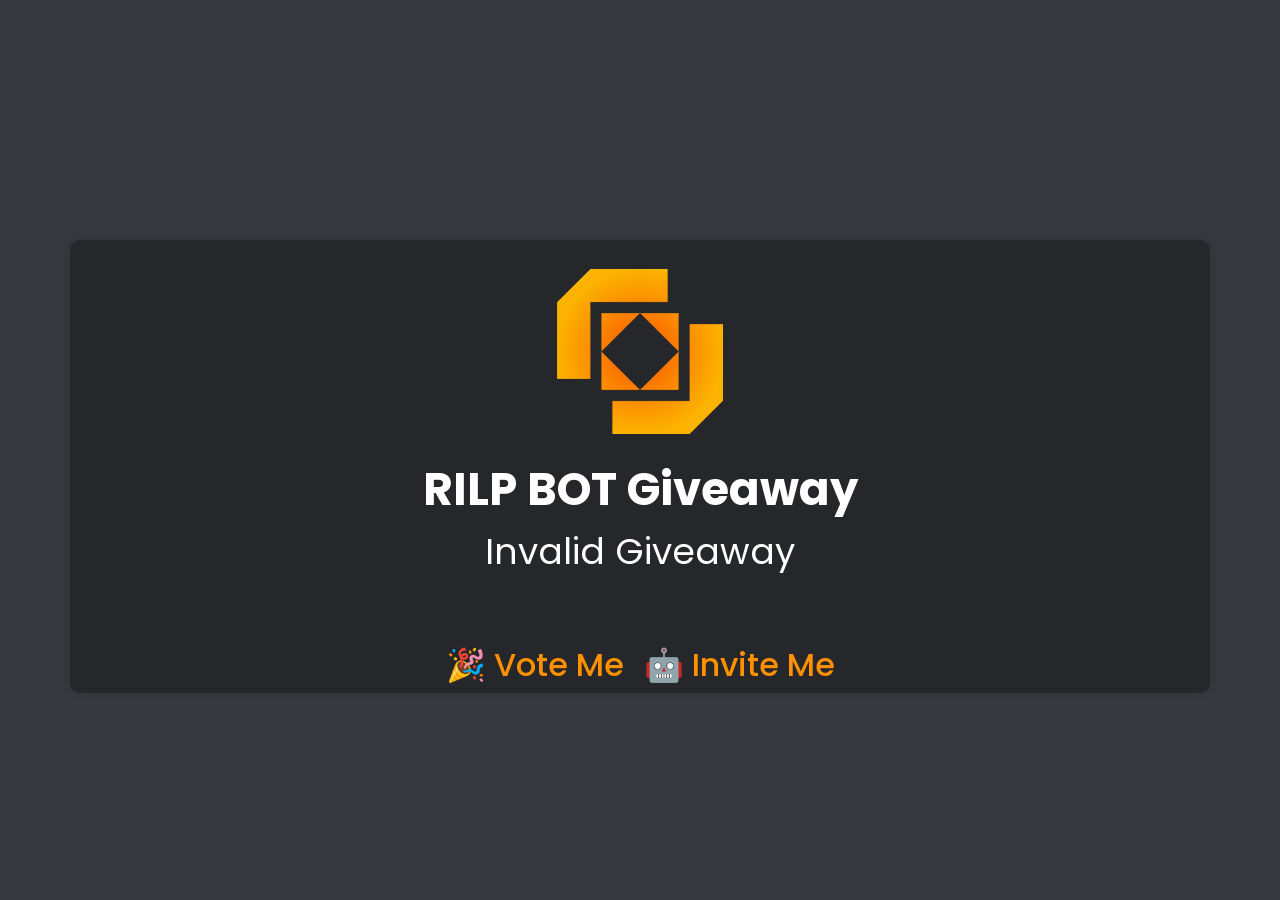
<file: index.html>
<!DOCTYPE html>
<html lang="en">
    <head>
        <meta charset="UTF-8">
        <meta name="viewport" content="width=device-width, initial-scale=1.0">
        <meta name="theme-color" content="#cb3837">
        <meta name="description"
            content="An all in one bot that helps you with moderation, announcement, invite tracking, logging, auto-moderation, and many more.">
        <meta name="keywords" content="Discord,Bot,RILP BOT,Website,Discord Bot,Moderation,Invite Tracking,Discord.js,AI,Automoderation">
        <meta property="og:url" content="/">
        <meta property="og:site_name" content="RILP BOT">
        <meta property="og:title" content="RILP BOT">
        <meta property="og:description"
            content="An all in one bot that helps you with moderation, announcement, invite tracking, logging, auto-moderation, and many more.">
        <meta property="og:image" content="assets/rilpbot.jpg">
        <meta property="og:image:type" content="image/png" />
        <meta property="og:image:alt" content="RLIP BOT Icon" />
        <meta property="og:type" content="website" />
        <link rel="icon" type="image/png" href="assets/rilpbot.ico" sizes="any">
        <link rel="apple-touch-icon" href="assets/rilpbot.ico">
        <link href="https://cdn.jsdelivr.net/npm/bootstrap@5.1.3/dist/css/bootstrap.min.css" rel="stylesheet" integrity="sha384-1BmE4kWBq78iYhFldvKuhfTAU6auU8tT94WrHftjDbrCEXSU1oBoqyl2QvZ6jIW3" crossorigin="anonymous">
        <script src="https://cdn.jsdelivr.net/npm/bootstrap@5.1.3/dist/js/bootstrap.bundle.min.js" integrity="sha384-ka7Sk0Gln4gmtz2MlQnikT1wXgYsOg+OMhuP+IlRH9sENBO0LRn5q+8nbTov4+1p" crossorigin="anonymous"></script>
        <title>RILP BOT Timer</title>
        <link rel="stylesheet" type="text/css" href="style.css">
        <link href="https://fonts.googleapis.com/css?family=Poppins:300,400,600,700,800,900&display=swap" 
        rel="stylesheet"/>
        <script async src="https://pagead2.googlesyndication.com/pagead/js/adsbygoogle.js?client=ca-pub-4202249783271392"
        crossorigin="anonymous"></script>
    </head>
    <body>
        <div class="darkarea_ads">
          <script async src="https://pagead2.googlesyndication.com/pagead/js/adsbygoogle.js?client=ca-pub-4202249783271392"
          crossorigin="anonymous"></script>
          <ins class="adsbygoogle"
             style="display:block"
             data-ad-client="ca-pub-4202249783271392"
             data-ad-slot="7979703464"
             data-ad-format="auto"
             data-full-width-responsive="true"></ins>
          <script>
              (adsbygoogle = window.adsbygoogle || []).push({});
          </script>
        </div>
        <br/><br/><br/><br/><br/>
        <div class="container h-100">
            <div class="row h-100 justify-content-center align-items-center">
                <div class="col-12 text-center displayer">
                <img src="assets/rilpbot.png" class="rounded-circle logo" alt="RILP BOT Logo">
                  <h1>RILP BOT Giveaway</h1>
                  <p class="end-timer" id="ends"></p>
                  <p class="start-date" id="date"></p>
                  <div class="links">
                    <a href="https://top.gg/bot/718501137484873748/vote" style="color: rgb(255, 145, 0); text-decoration: none;"><h2>🎉 Vote Me</h2></a>
                    <a href="https://rilp-bot.tech/invite" style="color: rgb(255, 145, 0); text-decoration: none;"><h2>🤖 Invite Me</h2></a>
                  </div>
                </div>
            </div>
        </div>
    </body>
    <script type="text/javascript" src="script.js"></script>
    <div class="darkarea_ads">
      <script async src="https://pagead2.googlesyndication.com/pagead/js/adsbygoogle.js?client=ca-pub-4202249783271392"
      crossorigin="anonymous"></script>
      <ins class="adsbygoogle"
         style="display:block"
         data-ad-client="ca-pub-4202249783271392"
         data-ad-slot="7979703464"
         data-ad-format="auto"
         data-full-width-responsive="true"></ins>
      <script>
          (adsbygoogle = window.adsbygoogle || []).push({});
      </script>
    </div>
</html>
</file>
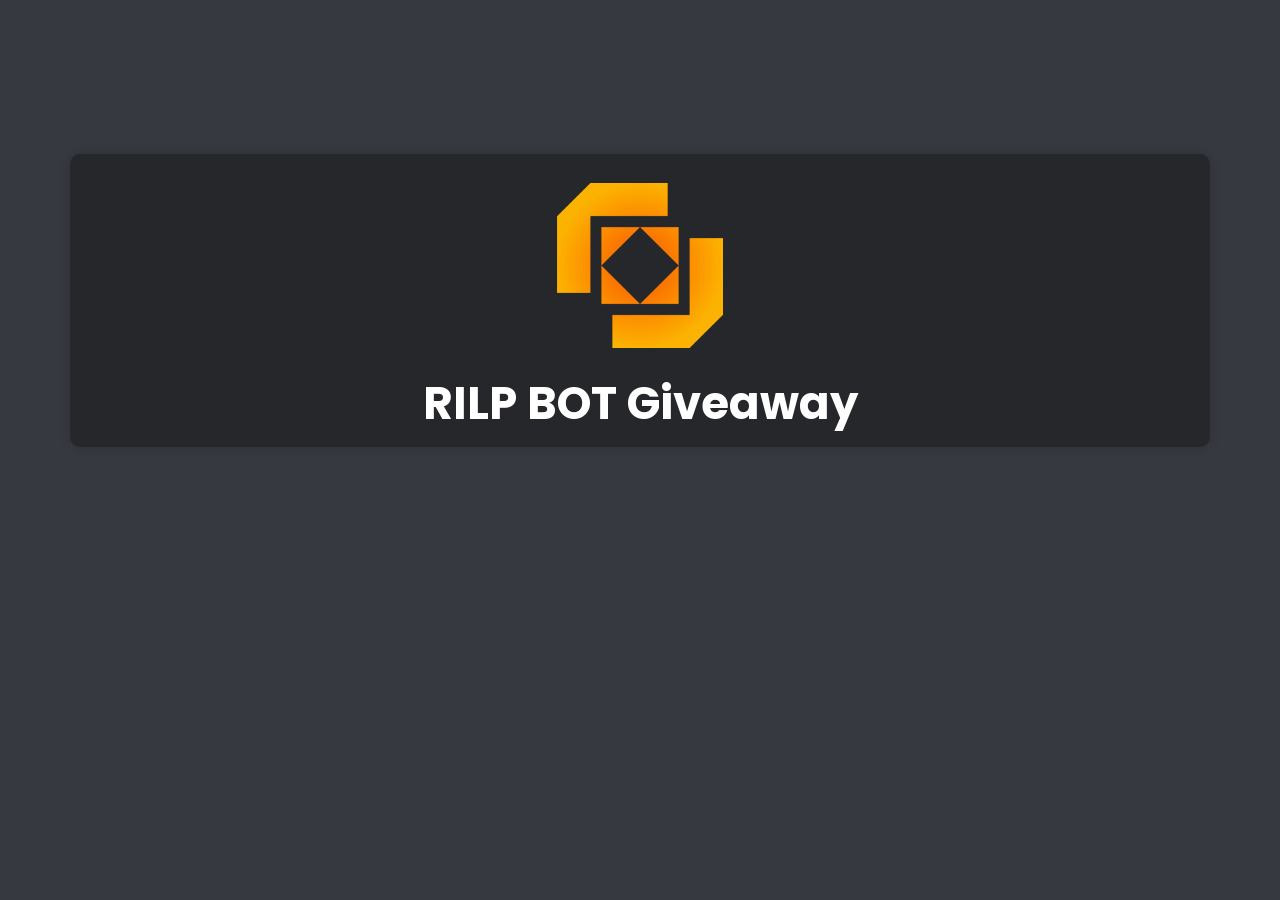
<file: timer.html>
<!DOCTYPE html>
<html lang="en">
    <head>
        <meta charset="UTF-8">
        <meta name="viewport" content="width=device-width, initial-scale=1.0">
        <meta name="theme-color" content="#cb3837">
        <meta name="description"
            content="An all in one bot that helps you with moderation, announcement, invite tracking, logging, auto-moderation, and many more.">
        <meta name="keywords" content="Discord,Bot,RILP BOT,Website,Discord Bot,Moderation,Invite Tracking,Discord.js,AI,Automoderation">
        <meta property="og:url" content="/">
        <meta property="og:site_name" content="RILP BOT">
        <meta property="og:title" content="RILP BOT">
        <meta property="og:description"
            content="An all in one bot that helps you with moderation, announcement, invite tracking, logging, auto-moderation, and many more.">
        <meta property="og:image" content="assets/rilp bot.jpg">
        <meta property="og:image:type" content="image/png" />
        <meta property="og:image:alt" content="RLIP BOT Icon" />
        <meta property="og:type" content="website" />
        <link rel="icon" type="image/png" href="assets/rilp bot.ico" sizes="any">
        <link rel="apple-touch-icon" href="assets/rilp bot.ico">
        <link href="https://cdn.jsdelivr.net/npm/bootstrap@5.1.3/dist/css/bootstrap.min.css" rel="stylesheet" integrity="sha384-1BmE4kWBq78iYhFldvKuhfTAU6auU8tT94WrHftjDbrCEXSU1oBoqyl2QvZ6jIW3" crossorigin="anonymous">
        <script src="https://cdn.jsdelivr.net/npm/bootstrap@5.1.3/dist/js/bootstrap.bundle.min.js" integrity="sha384-ka7Sk0Gln4gmtz2MlQnikT1wXgYsOg+OMhuP+IlRH9sENBO0LRn5q+8nbTov4+1p" crossorigin="anonymous"></script>
        <title>RILP BOT Timer</title>
        <link rel="stylesheet" type="text/css" href="style.css">
        <link href="https://fonts.googleapis.com/css?family=Poppins:300,400,600,700,800,900&display=swap" 
        rel="stylesheet"
      />
    </head>
    <body>
        <div class="container h-100" style="margin-top: 12%;">
            <div class="row h-100 justify-content-center align-items-center">
                <div class="col-12 text-center displayer">
                <img src="assets/rilp bot.png" class="rounded-circle logo" alt="RILP BOT Logo">
                  <h1>RILP BOT Giveaway</h1>
                  <p class="end-timer" id="ends"></p>
                  <p class="start-date" id="date"></p>
                </div>
            </div>
        </div>
    </body>
</html>
</file>
<file: style.css>
body {
  background-color: #36393F !important;
  font-family: 'Poppins', sans-serif !important;
}

.logo {
  width: 20%;
}

.displayer {
  background-color: #16161681;
  box-shadow: 0px 0px 10px 1px rgba(0, 0, 0, .12);
  border-radius: 10px;
}

.displayer h1 {
  color: white;
  font-weight: 700;
  font-size: 5vh;
}

.end-timer {
  color: white;
  font-size: 4vh;
}

.start-date {
  font-size: 2vh;
  color: white;
}

.links {
  margin-top: 6%;
  display: flex;
  justify-content: center;
  gap: 20px;
}

.darkarea_ads {
    height: 5rem;
    text-align: center;
    width: 100%;
    padding-left: 32px;
    padding-right: 32px;
    margin-bottom: 40px;
}
</file>
